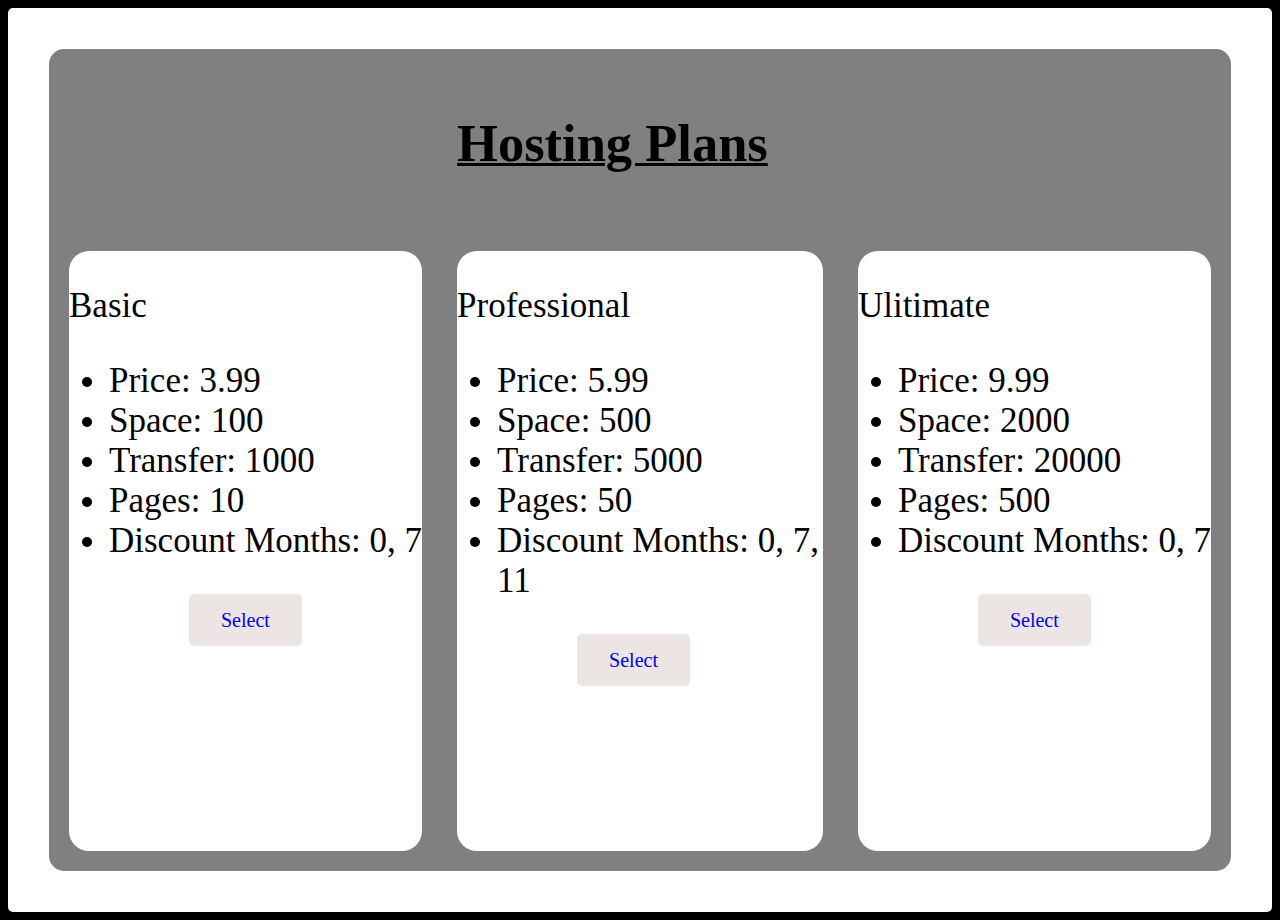
<file: index.html>
<!DOCTYPE html>
<html lang="en">
<head>
    <meta charset="UTF-8">
    <meta http-equiv="X-UA-Compatible" content="IE=edge">
    <title>Calculate Your Price!</title>
    <link rel="stylesheet" href="cd1.css">
  
   
</head>

    <body class="back">
        

        <div class="outline">
        <div class="options">

            <h2 id="header">Hosting Plans</h2>


            <div class="option1">
                <p class="container2">Basic</p>
                
                <ul>
                    <li>Price: 3.99</li>
                    <li>Space: 100</li>
                    <li>Transfer: 1000</li>
                    <li>Pages: 10</li>
                    <li>Discount Months: 0, 7 </li>
                    
                </ul>
                <a href="form.html"> Select</a>
              
                
            </div>

            <div class="option2">
                <p class="container2">Professional</p>
                <ul>

                    <li>Price: 5.99</li>
                    <li>Space: 500</li>
                    <li>Transfer: 5000</li>
                    <li>Pages: 50</li>
                    <li>Discount Months: 0, 7, 11</li>
                </ul>

                <a href="form.html"> Select</a>

            </div>

            <div class="option3">
                <p class="container2">Ulitimate</p>
                <ul>
                    <li>Price: 9.99</li>
                    <li>Space: 2000</li>
                    <li>Transfer: 20000</li>
                    <li>Pages: 500</li>
                    <li>Discount Months: 0, 7</li>
                </ul>

                <a href="form.html"> Select</a>

            </div>
        </div>

        </div>
        <script src="prototype.js"></script>
    </body>
</html>
</file>
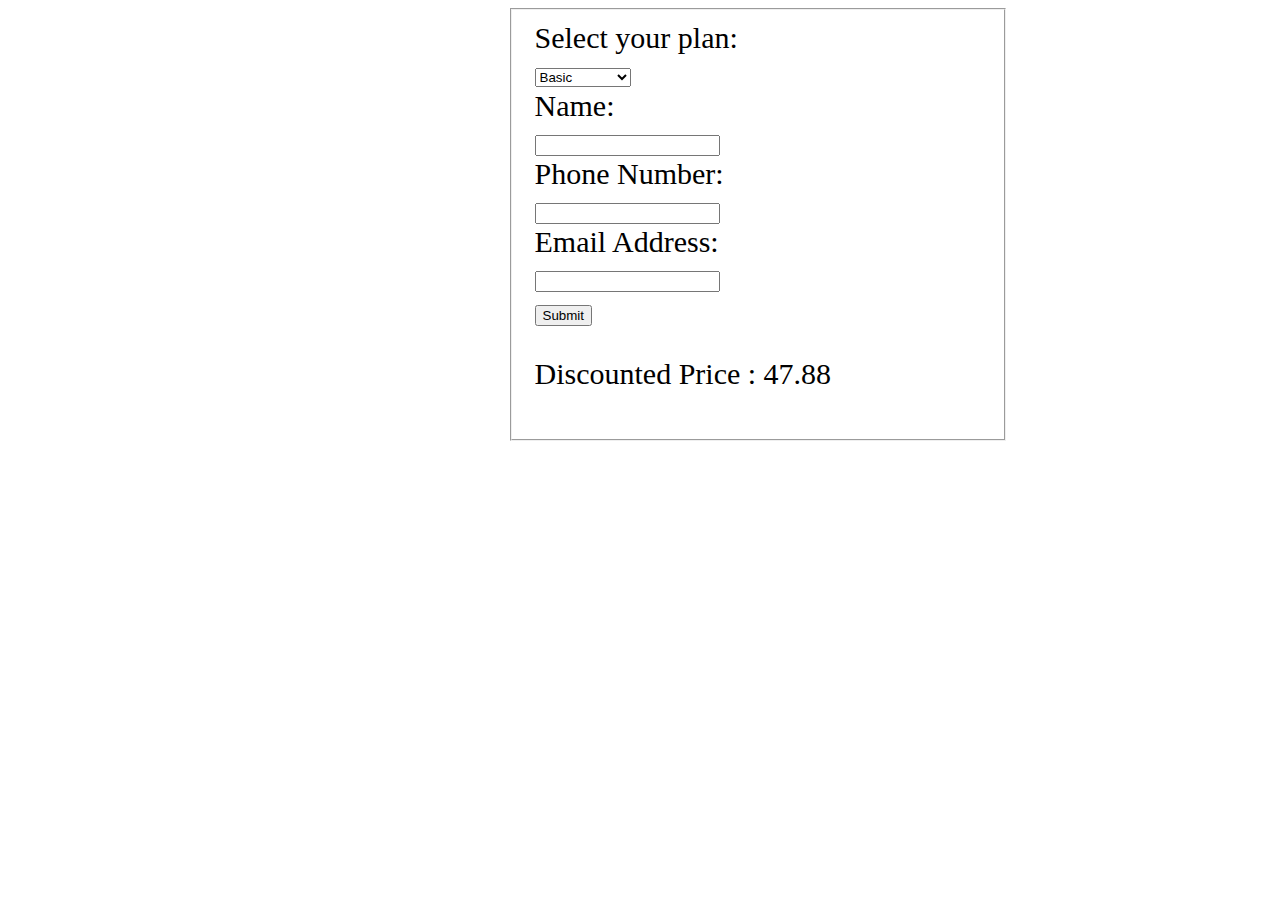
<file: form.html>
<!DOCTYPE html>
<html lang="en">
<head>
    <meta charset="UTF-8">
    <meta http-equiv="X-UA-Compatible" content="IE=edge">
    <title>Calculate Your Price!</title>
    <link rel="stylesheet" href="cd2.css">
</head>
<body class="back">
    <form class="form">
        <fieldset>
        <div>
            <label for="plan">Select your plan:</label><br>
        </div>
        <div>
            <select name="plan" id="plan">
                <option value="Basic">Basic</option>
                <option value="Professional">Professional</option>
                <option value="Ulitimate">Ulitimate</option>
            </select><br>
        </div>
        <div>
            <label for="name">Name:</label><br>
            <input type="text" id="name" name="name" value=" "> <br>
        </div>
        <div>
            <label for="phonenumber">Phone Number:</label><br>
            <input type="tel" id="phonenumber" name="phonenumber" value=" "><br>
        </div>
        <div>
            <label for="Email Address">Email Address:</label><br>
            <input type="text" id="email" name="email" value=" "><br>
        </div>


        <input type="submit" value="Submit">
        <div>
            <p id="submit"> Discount  </p>
            

        </div>
    </form>
</fieldset>

<script src="prototype.js"></script>
</body>
</html>
</file>
<file: cd1.css>
/*.options { 
    display:grid; 
    grid-template-columns: auto auto auto; 
    padding:20px;
    font-size:30px;
    
    
    
}

.option1 {
    grid-column: 1;
    grid-row:2;
    background-image: linear-gradient(#e5798e, #e2e2e2);
    z-index:-1;
    width:400px;
    height:400px;
}

.container2 {
    z-index:1;
    position:absolute;
    background-color: white;
    width:400px;
    height:400px;
    
}

.option2 {
    grid-column: 2;
    grid-row:2;
    background-image: linear-gradient(#e5798e, #e2e2e2);
}

.option3 { 
    grid-column: 3; 
    grid-row:2;
    background-image: linear-gradient(#e5798e, #e2e2e2);
}*/

.back {
    background-color:black;
}

.outline {
    background-color:white;
    padding:1px;
    border-radius: 5px;
}

.options { 
    display:grid;
    grid-template-columns: auto auto auto;
    padding: 20px;
    background-color:grey;
    grid-gap: 1em;
    
    margin: 40px;
    border-radius:15px;
    font-size:35px;
    color:black;

}

#header {
    color: black;
    
    grid-column: 2;
    text-decoration: underline;
    text-decoration-thickness: 3px;
    
}


.option1 {
    grid-column: 1;
    grid-row:2;
    background-color:white;
    border-radius:20px;
    height:600px;
    
}



.heading {
    list-style-type:none;
    margin-bottom: 20px;
    text-decoration: underline;
    text-decoration-thickness: 3px;
    font-size:45px;
    
}


a { 
    background-color: #ede5e3;
    border: none; 
    text-decoration:none;
    padding: 15px 32px; 
    cursor:pointer;
    margin-left:120px;
    margin-top: -20px;
    font-size:20px;
    margin-bottom:20px;
    border-radius: 5px;
    transition:0.4s;
}


.option2 {
    grid-column: 2;
    grid-row:2;
    background-color:white;
    border-radius:20px;
   
}

.option3 { 
    grid-column: 3; 
    grid-row:2;
    background-color:white;
    border-radius:20px;
    


}
</file>
<file: cd2.css>
.back {
    display: grid;
    grid-template-columns: 500px 500px 500px;
}

.form {
    grid-column: 2;
    font-size: 30px;
}
</file>
